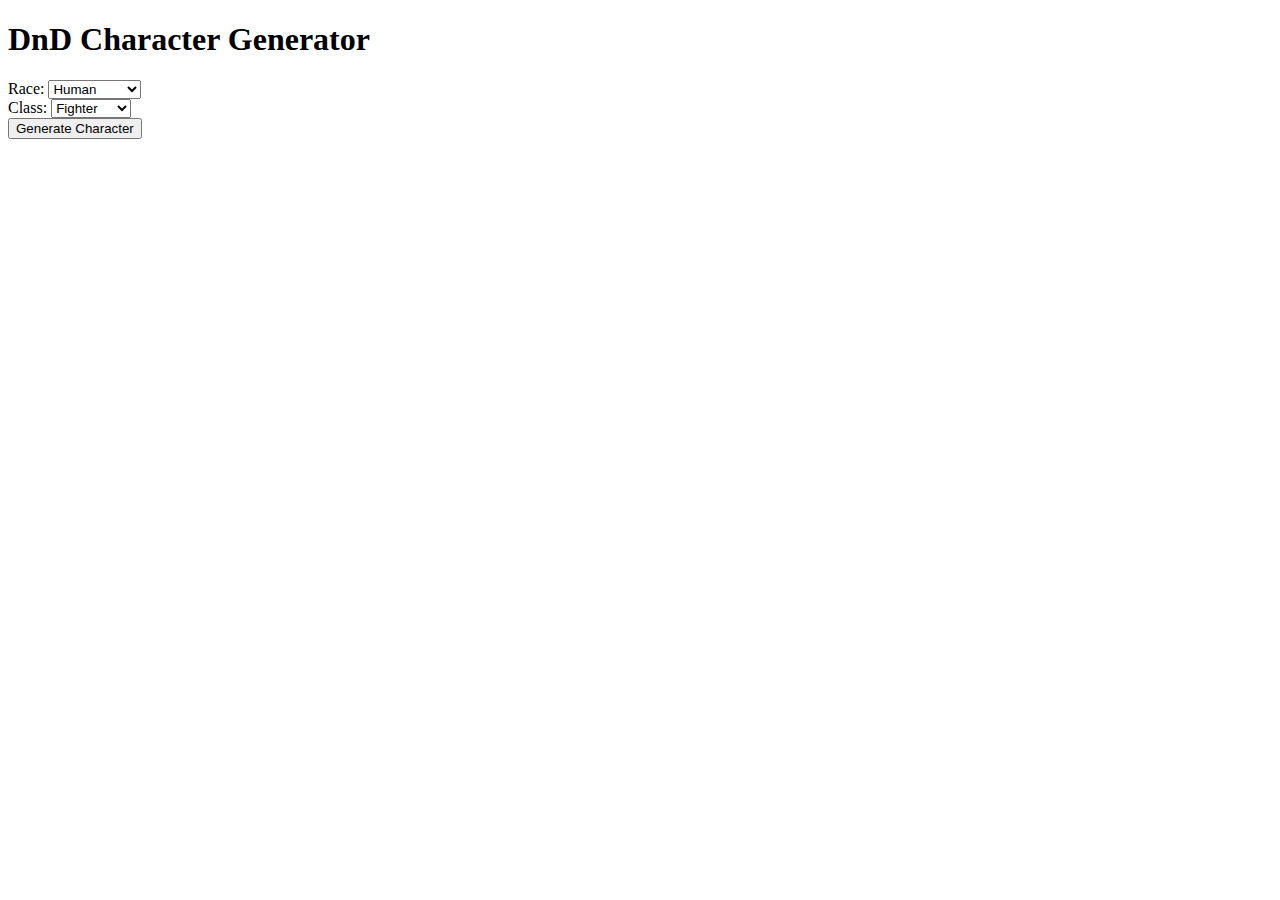
<file: templates/index.html>
<!DOCTYPE html>
<html lang="en">
<head>
    <meta charset="UTF-8">
    <meta name="viewport" content="width=device-width, initial-scale=1.0">
    <title>DnD Generator</title>
</head>
<body>
    <h1>DnD Character Generator</h1>
    <form action="/generate" method="POST">
        <label for="race">Race:</label>
        <select name="race" id="race">
            <option value="Human">Human</option>
            <option value="Elf">Elf</option>
            <option value="Dwarf">Dwarf</option>
            <option value="Tiefling">Tiefling</option>
            <option value="Dragonborn">Dragonborn</option>
            <option value="Gnome">Gnome</option>
            <option value="Githe">Githe</option>
            <option value="Halfling">Halfling</option>
            <option value="Kabold">Kabold</option>

        </select>
        <br>
        <label for="class">Class:</label>
        <select name="class" id="class">
            <option value="Fighter">Fighter</option>
            <option value="Wizard">Wizard</option>
            <option value="Rogue">Rogue</option>
            <option value="Cleric">Cleric</option>
            <option value="Barbarian">Barbarian</option>
            <option value="Bard">Bard</option>
            <option value="Druid">Druid</option>
            <option value="Monk">Monk</option>
            <option value="Paladin">Paladin</option>
            <option value="Ranger">Ranger</option>
            <option value="Sorcerer">Sorcerer</option>
            <option value="Warlock">Warlock</option>

        </select>
        <br>
        <button type="submit">Generate Character</button>
    </form>
</body>
</html>
</file>
